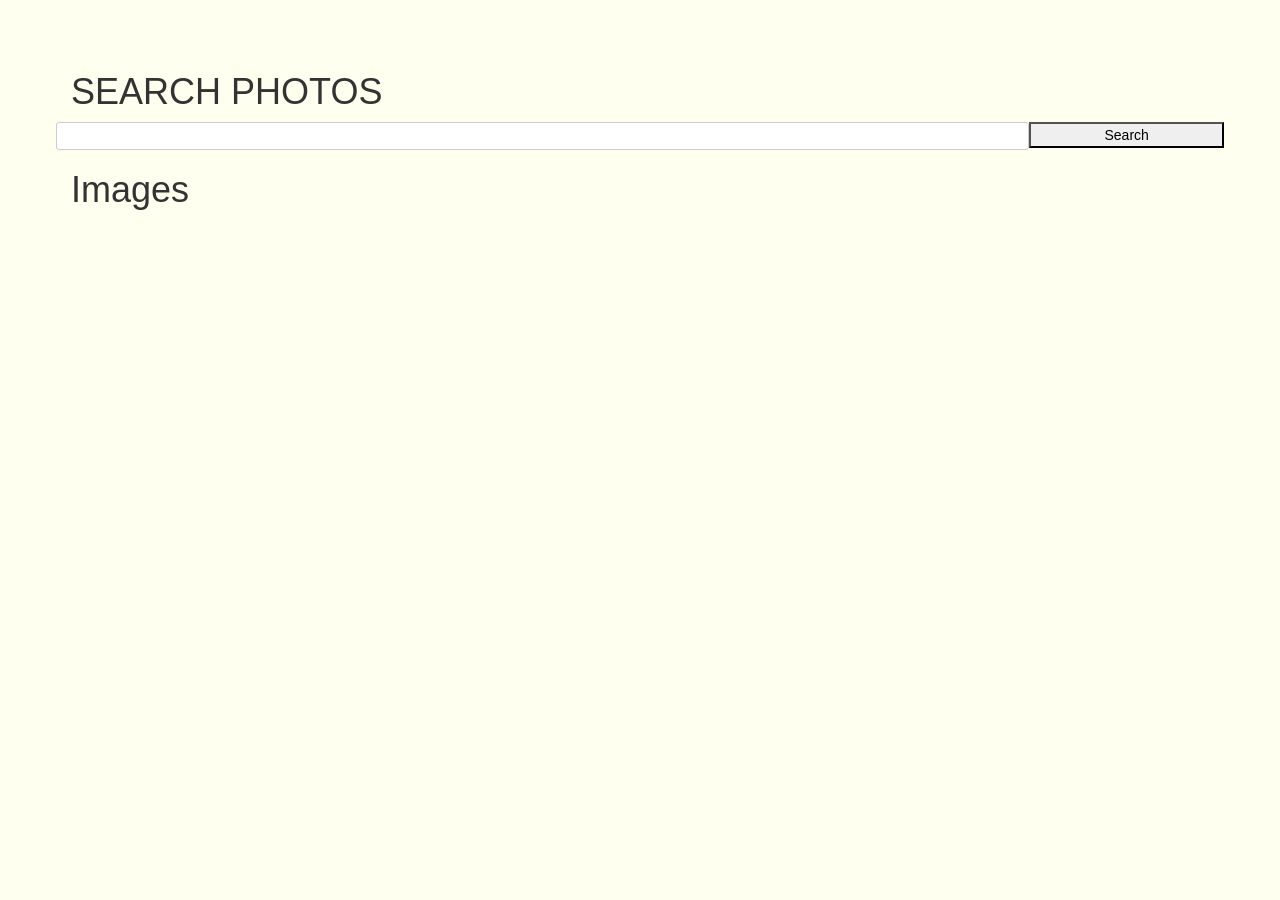
<file: PhotoSearch/index.html>
﻿


<!DOCTYPE html>
<html>
<head>
    <meta charset="utf-8" >
    <meta http-equiv="X-UA-Compatible" content="IE=edge" >
    <meta name="viewport" content="width=device-width , initial-scale=1.0" >
    <title>Photo Search Engine</title>
    <link rel="stylesheet" href="assets/css/bootstrap.min.css">
    <link rel="stylesheet" href="css/custom-theme/jquery-ui-1.10.3.custom.css">
    <link rel="stylesheet" href="assets/css/font-awesome.min.css">
    <link href="css/StyleSheet.css" rel="stylesheet" >
</head>
 <body class="bodyclass" >
      <div class="container" style="width:100%">
          <h1>SEARCH PHOTOS</h1>
              <div class="row">
                  <input id="inputtext" type="text" name="fname" class="col-md-10">
                  <button id="search" class="col-md-2" onclick="query()">Search</button>
              </div>
          <p></p>
          <h1>Images</h1>
          <div id="list"></div>
      </div>
<script src="assets/js/vendor/jquery-1.9.1.min.js" type="text/javascript"></script>
<script src="assets/js/vendor/jquery-migrate-1.2.1.min.js" type="text/javascript"></script>
<script src="assets/js/vendor/bootstrap.js" type="text/javascript"></script>
<script src="assets/js/vendor/holder.js" type="text/javascript"></script>
<script src="assets/js/vendor/jquery-ui-1.10.3.custom.min.js" type="text/javascript"></script>
<script src="assets/js/google-code-prettify/prettify.js" type="text/javascript"></script>
<script src="assets/js/docs.js" type="text/javascript"></script>
<script src="assets/js/demo.js" type="text/javascript"></script>
<script src="js/main.js"></script>
</body>
</html>
</file>
<file: PhotoSearch/css/StyleSheet.css>
﻿.myname {
    font-size: 6.0em;
    padding-top: 40px;
    color: #586064;
    margin-left:30px;
}
.bodyclass{
    background-color:ivory;
}

.myimage {
    border-radius: 100%;
    margin-left:30px;
    margin-bottom:30px;
}
.lang {
    background-color: #586064;
    color: whitesmoke;
    margin:0px 0px 0px 0px;
    height=100%;
    
}
.select {
    margin-left: 0px;
    margin-top: 0px;
    font-size: 1.6em;
    font-family:Arial;
    font-weight =400;
    color: white;
}
.active {
    margin-left: 0px;
    margin-top: 0px;
    font-size: 1.6em;
    font-family: Arial;
    font-weight =400;
    color: white;
    background-color:lightslategrey;
}
.details{
    padding-left:20px;
}
.education{

}
#skills{

}
#projects{

}
#achiev{

}
#certif{

}
/*.education {
    margin-left: 0px;
    margin-top: 0px;
    font-size: 1.6em;
    font-family: Arial;
    font-weight =400;
    color: white;
}
.certif {
    margin-left: 0px;
    margin-top: 0px;
    font-size: 1.6em;
    font-family: Arial;
    font-weight =400;
    color: white;
}
.projects {
    margin-left: 0px;
    margin-top: 0px;
    font-size: 1.6em;
    font-family: Arial;
    font-weight =400;
    color: white;
}
.achiev {
    margin-left: 0px;
    margin-top: 0px;
    font-size: 1.6em;
    font-family: Arial;
    font-weight =400;
    color: white;
}*/
#my_desp {
    font-family:'Comic Sans MS';
    font-weight: 400;
    color: #586064;
}
.namee {
    margin-top: 25px;
    font-family: 'Comic Sans MS';
    font-size: 2.6em;
    font-weight =400;
    color: #586064;
}
.descp {
    font-family: 'Comic Sans MS';
    color: #586064;
}
#ph {
    padding-top: 20px;
    padding-left: 20px;
    font-family: 'Comic Sans MS';
    color: #435B70;
}
#email {
    padding-left: 20px;
    font-family: 'Comic Sans MS';
    color: #435B70;
    padding-bottom: 10px;
}
#linee{
    background-color:darkslategray;
}
.card {
    /* Add shadows to create the "card" effect */
    box-shadow: 0 4px 8px 0 rgba(0,0,0,0.2);
   
    transition: 0.3s;
    border: 10px thin #435B70;

   
}

    /* On mouse-over, add a deeper shadow */
    .card:hover {
        box-shadow: 0 8px 16px 0 rgba(0,0,0,0.2);
    }

/* Add some padding inside the card container */
.container {
    padding: 2px 16px;
}
#educ{
    display:none;
    
}
#edu{
    display:none;
}
#cert{
    display:none;
}
#proj{
    display:none;
}
.nac {
    background-color: #333333;
    color: whitesmoke;
}
#java {
    width: 20%;
    padding-left:0px;
    padding-right:0px;
    background-color:aqua;
}
#c {
    width: 20%;
    padding-left: 0px;
    padding-right: 0px;
    background-color: aqua;
}
#python {
    width: 20%;
    padding-left: 0px;
    padding-right: 0px;
    background-color: aqua;
}
#mysql {
    width: 20%;
    padding-left: 0px;
    padding-right: 0px;
    background-color: aqua;
}
#htmlcss {
    width: 20%;
    padding-left: 0px;
    padding-right: 0px;
    background-color: aqua;
}
#androidprog {
    width: 20%;
    padding-left: 0px;
    padding-right: 0px;
    background-color: aqua;
}
body {
    padding-top: 50px;
    background: #555;
}

.flip {
    -webkit-perspective: 800px;
    perspective: 800px;
    position: relative;
    text-align: center;
    
}

    .flip .card.flipped {
        -webkit-transform: rotateY(-180deg);
        transform: rotateY(-180deg);
    }

    .flip .card {
        width: 370px;
        height: 378px;
        -webkit-transform-style: preserve-3d;
        -webkit-transition: 0.5s;
        transform-style: preserve-3d;
        transition: 0.5s;
        background-color: #fff;
    }

        .flip .card .face {
            -webkit-backface-visibility: hidden;
            backface-visibility: hidden;
            z-index: 2;
        }

        .flip .card .front {
            position: absolute;
            width: 270px;
            z-index: 1;
        }

        .flip .card .img {
            position: relative;
            width: 270px;
            height: 178px;
            z-index: 1;
            border: 2px solid #000;
        }

        .flip .card .back {
            padding-top: 10%;
            -webkit-transform: rotateY(-180deg);
            transform: rotateY(-180deg);
        }

.inner {
    margin: 0px !important;
}
</file>
